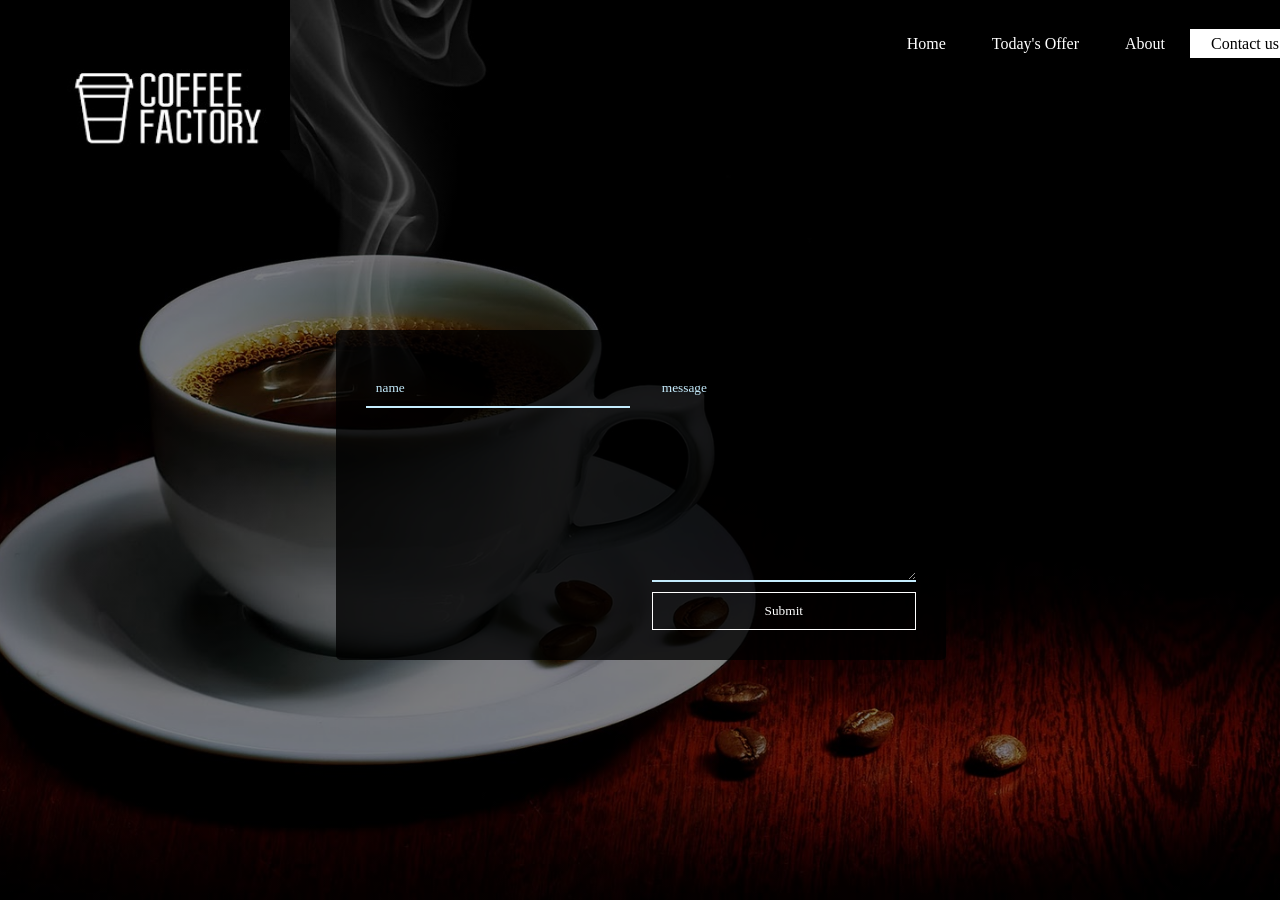
<file: contact.html>
<html>
<head>
	<title>coffee factory</title>
	<link rel="stylesheet" type="text/css" href="style.css">
</head>
<body>
	<script type="text/javascript">
		function check()
		{
			var n=document.getElementById('name').value;
			if ((document.getElementById('name').value == "") || (n.length <=1) || (!isNaN(n)))
			{
				alert('enter valid name !');
				document.getElementById('name').style.borderColor = "red";
				return false;
			}
			
			if (document.getElementById('message').value == "")
			{
				alert('message can not be blank !');
				document.getElementById('message').style.borderColor = "red";
				return false;
			}
			alert('your message has been saved');
		}
	</script>
	<div class="main">
		<div class="logo" >
			<img src="logo51.jpg">
		</div>
		<ul>
			<li><a href="home.html">Home</a></li>
			<li><a href="offer.html">Today's Offer</a></li>
			<li><a href="about.html">About</a></li>
			<li class="active"><a href="#">Contact us</a></li>
		</ul>
	</div>
	<div class="wrapper">
		<form action="action.php" onsubmit="return check()" method="POST">
		<div class="contact-form">
			<div class="input-fields">
				<input type="text" name="name" id="name" class="input" placeholder="name" autocomplete="off">
			</div>
			<div class="msg">
				<textarea name="message" id="message" placeholder="message" ></textarea>
				<input type="submit" name="submit" style="width:100%;">
			</div>
		</div>
		</form>
	</div>
</body>
</html>
</file>
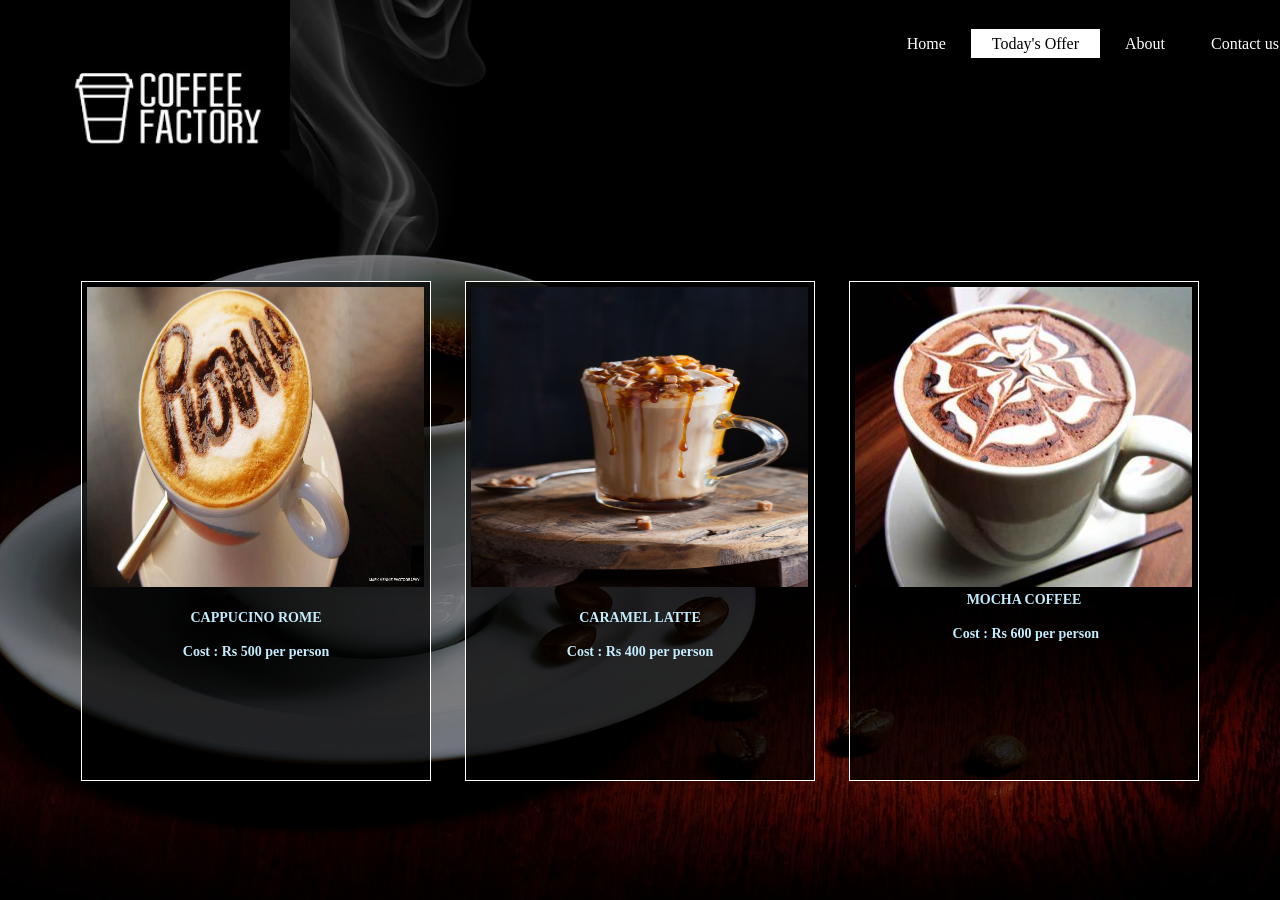
<file: offer.html>
<html>
<head>
	<title>Coffee</title>
	<link rel="stylesheet" type="text/css" href="style.css">
</head>
<body>
	<div class="main">
		<div class="logo" >
			<img src="logo51.jpg">
		</div>
		<ul>
			<li><a href="home.html">Home</a></li>
			<li class="active"><a href="offer.html">Today's Offer</a></li>
			<li><a href="about.html">About</a></li>
			<li><a href="contact.html">Contact us</a></li>
		</ul>
	</div>
	<div class="container">
		<div class="box">
			<div class="img">
				<img src="cappRome.jpg" alt="CAPPUCINO ROME" width="337px" height="300px">
			</div>
			<br>
			<h3 class = "para">CAPPUCINO ROME</h3>
			<br>
			<b><pre class = "para">Cost : Rs 500 per person</pre></b>
			
					</div>

		<div class="box">
			<div class="img">
				<img src="Caramel.jpg" alt="CARAMEL LATTE" width="337px" height="300px">
			</div>
			<br>
			<h3 class = "para">CARAMEL LATTE</h3>
		    <br>
			
			<b><pre class = "para">Cost : Rs 400 per person</pre></b>
		
			
		</div>

		<div class="box">
			<div class="img">
				<img src="mochacoffee.jpg" alt="MOCHA COFFEE" width="337px" height="300px">
			</div>
			
			<h3 class = "para">MOCHA COFFEE</h3>
			<br>
			<b><pre class = "para"> Cost : Rs 600 per person</pre></b>
	
			<br>
				</div>
		
		
		
	</div>
</body>
</html>
</file>
<file: style.css>
*{
  margin: 0;
  padding: 0;
  font-family: Century Gothic;
}
body{
  background-image: linear-gradient(rgba(0,0,0,0.5),rgba(0,0,0,0.5)), url(back4.jpg);
  height: 100vh;
  background-size: cover;
  background-position: center;
  background-attachment: fixed;
}
ul{
  float: right;
  list-style-type: none;
  margin-top: 35px;
}
ul li{
  display: inline-block;
}
ul li a{
  text-decoration: none;
  color: #fff;
  padding: 5px 20px;
  border: 1px solid transparent;
  transition: 0.6s ease;
}
ul li.active a{
  background-color: #fff;
  color: #000;
}
ul li a:hover{
  background-color: #fff;
  color: #000;
}
.main{
  max-width: 1300px;
  margin: 0 20px;
  position: fixed;
  display: block;
  transition: top 0.8s;
  width: 100%;
}
.logo img{
  float: left;
  margin-left: 20px;
  width: 250px;
  height: 150px;
}
.title{
  position: absolute;
  top: 50%;
  left: 50%;
  animation-duration: 500ms;
  transform: translate(-50%,-50%);
  font-style: italic;
}
.title h1{
  color: #fff;
  font-size: 90px;
}
.button{
  position: absolute;
  top: 63%;
  left: 50%;
  transform: translate(-50%,-50%);
}
.btn{
  border: 1px solid #fff;
  padding: 10px 30px;
  color: #fff;
  text-decoration: none;
  transition: 0.6s ease;
  text-align: center;
  cursor: pointer;
}
.btn:hover{
  background-color: #fff;
  color: #000;
}
.black{
  max-width: 1000px;
  margin: 0 20px;
  position: relative;
  display: block;
  transition: top 0.8s;
  width: 100%;
}


.container{
  position: absolute;
  top: 59%;
  left: 50%;
  transform: translate(-50%,-50%);
  width : 90%;
  height : auto;
  display : flex;
  flex-direction : row;
  justify-content : space-around;
  flex-flow : wrap;
}
.box{
  width : 350px;
  height : 500px;
  margin : 15px;
  box-sizing : border-box;
  border : 1px solid white;
  background: rgba(0,0,0,0.7);
}
.para{
  text-align : center;
  color: #c5ecfd;
  font-size : 14px;
}
.img{
  padding: 5px 5px;
}


.wrapper{
  position: absolute;
  top: 55%;
  transform: translateY(-50%);
  width: 97%;
  padding: 0 20px;
}
.contact-form{
  max-width: 550px;
  margin: 0 auto;
  background: rgba(0,0,0,0.8);
  padding: 30px;
  border-radius: 5px;
  display: flex;
  }
.input-fields{
  display: flex;
  flex-direction: column;
  margin-right: 4%;
}
.input-fields,
.msg{
  width: 48%;
}
.input-fields .input,
.msg textarea{
  margin: 10px 0;
  background: transparent;
  border: 0;
  border-bottom: 2px solid #c5ecfd;
  padding: 10px;
  color: #c5ecfd;
  width: 100%;
}
.msg textarea{
  height: 212px;
}
::-webkit-input-placeholder{
  color: #c5ecfd;
}
::-moz-input-placeholder{
  color: #c5ecfd;
}
::-ms-input-placeholder{
  color: #c5ecfd;
}


.form{
  max-width: 300px;
  margin: 0 auto;
  background: rgba(0,0,0,0.8);
  padding: 30px;
  border-radius: 5px;
  display: flex;
  box-shadow: 0 0 10px rgba(0,0,0,0.13);
}
.inputs{
  display: flex;
  flex-direction: column;
  margin-right: 4%;
  width: 98%;
  color: #c5ecfd;
}
.inputs .input{
  margin: 10px 0;
  background: transparent;
  border: 0;
  border-bottom: 2px solid #c5ecfd;
  padding: 10px;
  color: #c5ecfd;
  width: 100%;
}
option{
	color:#000;
}
input[type=submit]{
  border: 1px solid #fff;
  padding: 10px 30px;
  color: #fff;
  text-decoration: none;
  transition: 0.6s ease;
  text-align: center;
  cursor: pointer;
  background: transparent;
}
input[type=submit]:hover{
  background-color: #fff;
  color: #000;
}


.box1{
  position: absolute;
  top: 59%;
  left: 50%;
  transform: translate(-50%,-50%);
  height : auto;
  width: 450px;
  background: linear-gradient(rgba(0,0,0,0.5),rgba(0,0,0,0.5));
  padding: 30px;
  text-align: center;
  color: white;
  font-family: 'Century Gothic',sans-serif;
}
.box-img{
  border-radius: 50%;
  width: 200px;
  height: 200px;
}
.box1 h1{
  font-size: 40px;
  letter-spacing: 4px;
  font-weight: 100;
}
.box1 h5{
  font-size: 20px;
  font-weight: 100;
}
.box1 p{
  text-align: justify;
}
.box1 ul{
  float: left;
	margin-left: 64px;
}
.box1 li{
  display: inline-block;
  margin: 6px;
  list-style: none;
}
.box1 li a{
  color: white;
  text-decoration: none;
  font-size: 60px;
  transition: all ease-in-out 250ms;
}
.box1 li a:hover{
  color: #b9b9b9;
}


.register{
  padding-top: 280px;
  padding-bottom: 0;
}
.newbox{
  position : relative;
  left : 50%;
  transform : translate(-50%,-50%);
  padding : 20px;
  width : 1200px;
  box-sizing : border-box;
  background : #fff;
  border-radius : 4px;
  box-shadow : 0 5px 15px rgba(0,0,0,0.5);
  display : flex;
  flex-direction: row;
}
.newbox1{
  color: #c5efcd;
  position : relative;
  left : 50%;
  transform : translate(-50%,-50%);
  padding : 20px;
  width : 1200px;
  box-sizing : border-box;
  background : rgba(0,0,0,0.7);
  border-radius : 4px;
  box-shadow : 0 5px 15px rgba(0,0,0,0.5);
  display : flex;
  flex-direction: row-reverse;
}
.newbox .btn{
  border: 1px solid #000;
  padding: 10px 30px;
  color: #000;
  text-decoration: none;
  transition: 0.6s ease;
  text-align: center;
  cursor: pointer;
}
.newbox .btn:hover{
  background-color: rgba(0,0,0,0.8);
  color: #fff;
}
.newbox1 .content{
  padding-right: 20px;
}
.newbox .content{
  padding-left: 20px;
}
.content h2{
  margin : 0;
  color : #ff005c;
  font-size : 22px;
}
.content p{
  margin : 0;
  padding : 10px 0 0;
  text-align : justify;
}


/*
<script type="text/javascript">
  $(window).on('scroll',function(){
    if($(window).scrollTop()){
      $('.main').addClass('black');
    }
    else{
      $('.main').removeClass('black');
    }
  })
</script>

<script type="text/javascript">
  var prevScrollPos=window.pageYOffset;
  window.onscroll = function(){
  var currentScrollPos = window.pageYOffset;
  if(prevScrollPos > currentScrollPos)
  {document.getElementById("main").style.top = "0";}
  else
  {document.getElementById("main").style.top = "-160px";}
  prevScrollPos = currentScrollPos;
  }
</script>
*/
</file>
